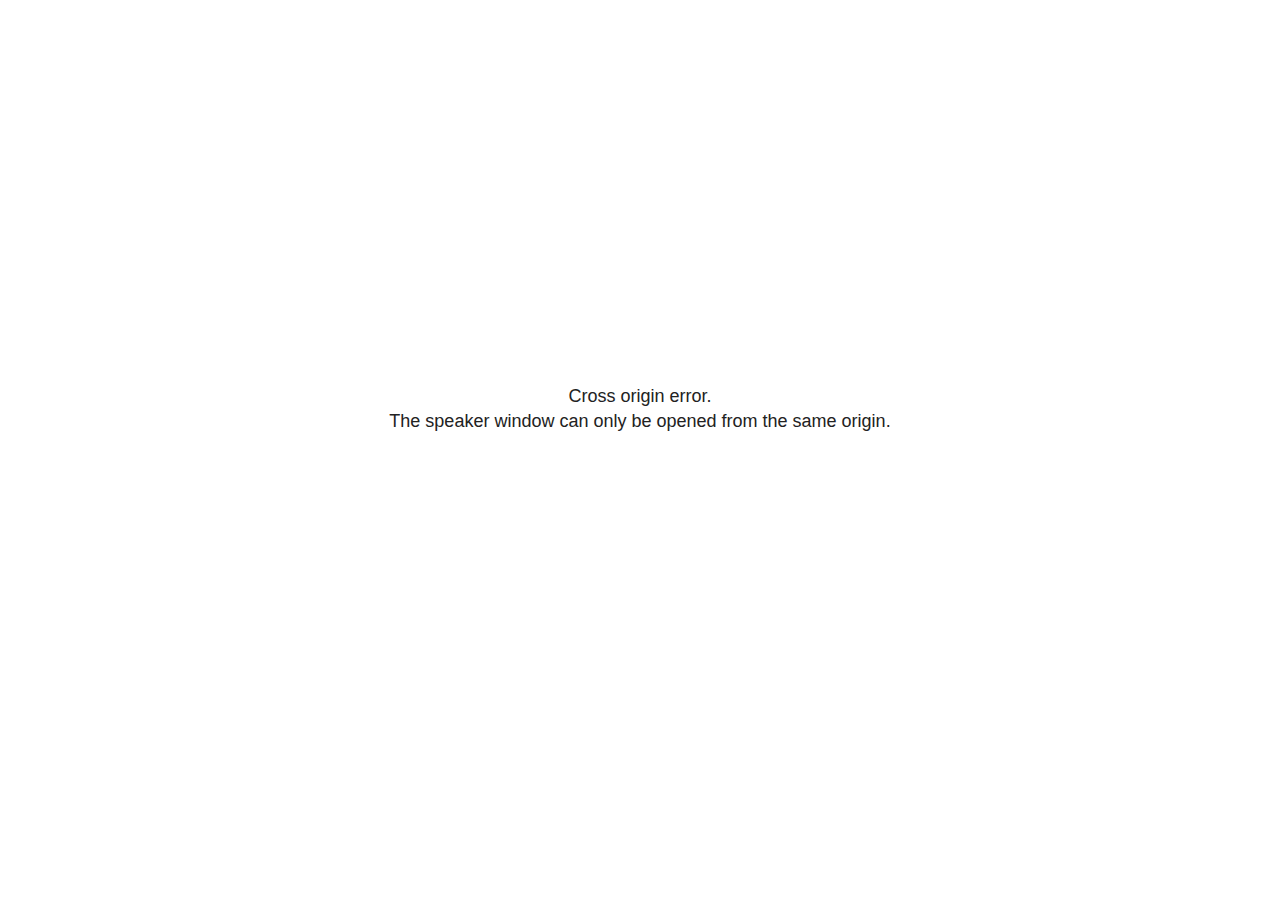
<file: _lectures/06_Regularization/06_Regularization_files/libs/revealjs/plugin/notes/speaker-view.html>
<!--
	NOTE: You need to build the notes plugin after making changes to this file.
-->
<html lang="en">
	<head>
		<meta charset="utf-8">

		<title>reveal.js - Speaker View</title>

		<style>
			body {
				font-family: Helvetica;
				font-size: 18px;
			}

			#current-slide,
			#upcoming-slide,
			#speaker-controls {
				padding: 6px;
				box-sizing: border-box;
				-moz-box-sizing: border-box;
			}

			#current-slide iframe,
			#upcoming-slide iframe {
				width: 100%;
				height: 100%;
				border: 1px solid #ddd;
			}

			#current-slide .label,
			#upcoming-slide .label {
				position: absolute;
				top: 10px;
				left: 10px;
				z-index: 2;
			}

			#connection-status {
				position: absolute;
				top: 0;
				left: 0;
				width: 100%;
				height: 100%;
				z-index: 20;
				padding: 30% 20% 20% 20%;
				font-size: 18px;
				color: #222;
				background: #fff;
				text-align: center;
				box-sizing: border-box;
				line-height: 1.4;
			}

			.overlay-element {
				height: 34px;
				line-height: 34px;
				padding: 0 10px;
				text-shadow: none;
				background: rgba( 220, 220, 220, 0.8 );
				color: #222;
				font-size: 14px;
			}

			.overlay-element.interactive:hover {
				background: rgba( 220, 220, 220, 1 );
			}

			#current-slide {
				position: absolute;
				width: 60%;
				height: 100%;
				top: 0;
				left: 0;
				padding-right: 0;
			}

			#upcoming-slide {
				position: absolute;
				width: 40%;
				height: 40%;
				right: 0;
				top: 0;
			}

			/* Speaker controls */
			#speaker-controls {
				position: absolute;
				top: 40%;
				right: 0;
				width: 40%;
				height: 60%;
				overflow: auto;
				font-size: 18px;
			}

				.speaker-controls-time.hidden,
				.speaker-controls-notes.hidden {
					display: none;
				}

				.speaker-controls-time .label,
				.speaker-controls-pace .label,
				.speaker-controls-notes .label {
					text-transform: uppercase;
					font-weight: normal;
					font-size: 0.66em;
					color: #666;
					margin: 0;
				}

				.speaker-controls-time, .speaker-controls-pace {
					border-bottom: 1px solid rgba( 200, 200, 200, 0.5 );
					margin-bottom: 10px;
					padding: 10px 16px;
					padding-bottom: 20px;
					cursor: pointer;
				}

				.speaker-controls-time .reset-button {
					opacity: 0;
					float: right;
					color: #666;
					text-decoration: none;
				}
				.speaker-controls-time:hover .reset-button {
					opacity: 1;
				}

				.speaker-controls-time .timer,
				.speaker-controls-time .clock {
					width: 50%;
				}

				.speaker-controls-time .timer,
				.speaker-controls-time .clock,
				.speaker-controls-time .pacing .hours-value,
				.speaker-controls-time .pacing .minutes-value,
				.speaker-controls-time .pacing .seconds-value {
					font-size: 1.9em;
				}

				.speaker-controls-time .timer {
					float: left;
				}

				.speaker-controls-time .clock {
					float: right;
					text-align: right;
				}

				.speaker-controls-time span.mute {
					opacity: 0.3;
				}

				.speaker-controls-time .pacing-title {
					margin-top: 5px;
				}

				.speaker-controls-time .pacing.ahead {
					color: blue;
				}

				.speaker-controls-time .pacing.on-track {
					color: green;
				}

				.speaker-controls-time .pacing.behind {
					color: red;
				}

				.speaker-controls-notes {
					padding: 10px 16px;
				}

				.speaker-controls-notes .value {
					margin-top: 5px;
					line-height: 1.4;
					font-size: 1.2em;
				}

			/* Layout selector */
			#speaker-layout {
				position: absolute;
				top: 10px;
				right: 10px;
				color: #222;
				z-index: 10;
			}
				#speaker-layout select {
					position: absolute;
					width: 100%;
					height: 100%;
					top: 0;
					left: 0;
					border: 0;
					box-shadow: 0;
					cursor: pointer;
					opacity: 0;

					font-size: 1em;
					background-color: transparent;

					-moz-appearance: none;
					-webkit-appearance: none;
					-webkit-tap-highlight-color: rgba(0, 0, 0, 0);
				}

				#speaker-layout select:focus {
					outline: none;
					box-shadow: none;
				}

			.clear {
				clear: both;
			}

			/* Speaker layout: Wide */
			body[data-speaker-layout="wide"] #current-slide,
			body[data-speaker-layout="wide"] #upcoming-slide {
				width: 50%;
				height: 45%;
				padding: 6px;
			}

			body[data-speaker-layout="wide"] #current-slide {
				top: 0;
				left: 0;
			}

			body[data-speaker-layout="wide"] #upcoming-slide {
				top: 0;
				left: 50%;
			}

			body[data-speaker-layout="wide"] #speaker-controls {
				top: 45%;
				left: 0;
				width: 100%;
				height: 50%;
				font-size: 1.25em;
			}

			/* Speaker layout: Tall */
			body[data-speaker-layout="tall"] #current-slide,
			body[data-speaker-layout="tall"] #upcoming-slide {
				width: 45%;
				height: 50%;
				padding: 6px;
			}

			body[data-speaker-layout="tall"] #current-slide {
				top: 0;
				left: 0;
			}

			body[data-speaker-layout="tall"] #upcoming-slide {
				top: 50%;
				left: 0;
			}

			body[data-speaker-layout="tall"] #speaker-controls {
				padding-top: 40px;
				top: 0;
				left: 45%;
				width: 55%;
				height: 100%;
				font-size: 1.25em;
			}

			/* Speaker layout: Notes only */
			body[data-speaker-layout="notes-only"] #current-slide,
			body[data-speaker-layout="notes-only"] #upcoming-slide {
				display: none;
			}

			body[data-speaker-layout="notes-only"] #speaker-controls {
				padding-top: 40px;
				top: 0;
				left: 0;
				width: 100%;
				height: 100%;
				font-size: 1.25em;
			}

			@media screen and (max-width: 1080px) {
				body[data-speaker-layout="default"] #speaker-controls {
					font-size: 16px;
				}
			}

			@media screen and (max-width: 900px) {
				body[data-speaker-layout="default"] #speaker-controls {
					font-size: 14px;
				}
			}

			@media screen and (max-width: 800px) {
				body[data-speaker-layout="default"] #speaker-controls {
					font-size: 12px;
				}
			}

		</style>
	</head>

	<body>

		<div id="connection-status">Loading speaker view...</div>

		<div id="current-slide"></div>
		<div id="upcoming-slide"><span class="overlay-element label">Upcoming</span></div>
		<div id="speaker-controls">
			<div class="speaker-controls-time">
				<h4 class="label">Time <span class="reset-button">Click to Reset</span></h4>
				<div class="clock">
					<span class="clock-value">0:00 AM</span>
				</div>
				<div class="timer">
					<span class="hours-value">00</span><span class="minutes-value">:00</span><span class="seconds-value">:00</span>
				</div>
				<div class="clear"></div>

				<h4 class="label pacing-title" style="display: none">Pacing – Time to finish current slide</h4>
				<div class="pacing" style="display: none">
					<span class="hours-value">00</span><span class="minutes-value">:00</span><span class="seconds-value">:00</span>
				</div>
			</div>

			<div class="speaker-controls-notes hidden">
				<h4 class="label">Notes</h4>
				<div class="value"></div>
			</div>
		</div>
		<div id="speaker-layout" class="overlay-element interactive">
			<span class="speaker-layout-label"></span>
			<select class="speaker-layout-dropdown"></select>
		</div>

		<script>

			(function() {

				var notes,
					notesValue,
					currentState,
					currentSlide,
					upcomingSlide,
					layoutLabel,
					layoutDropdown,
					pendingCalls = {},
					lastRevealApiCallId = 0,
					connected = false

				var connectionStatus = document.querySelector( '#connection-status' );

				var SPEAKER_LAYOUTS = {
					'default': 'Default',
					'wide': 'Wide',
					'tall': 'Tall',
					'notes-only': 'Notes only'
				};

				setupLayout();

				let openerOrigin;

				try {
					openerOrigin = window.opener.location.origin;
				}
				catch ( error ) { console.warn( error ) }

				// In order to prevent XSS, the speaker view will only run if its
				// opener has the same origin as itself
				if( window.location.origin !== openerOrigin ) {
					connectionStatus.innerHTML = 'Cross origin error.<br>The speaker window can only be opened from the same origin.';
					return;
				}

				var connectionTimeout = setTimeout( function() {
					connectionStatus.innerHTML = 'Error connecting to main window.<br>Please try closing and reopening the speaker view.';
				}, 5000 );

				window.addEventListener( 'message', function( event ) {

					// Validate the origin of all messages to avoid parsing messages
					// that aren't meant for us. Ignore when running off file:// so
					// that the speaker view continues to work without a web server.
					if( window.location.origin !== event.origin && window.location.origin !== 'file://' ) {
						return
					}

					clearTimeout( connectionTimeout );
					connectionStatus.style.display = 'none';

					var data = JSON.parse( event.data );

					// The overview mode is only useful to the reveal.js instance
					// where navigation occurs so we don't sync it
					if( data.state ) delete data.state.overview;

					// Messages sent by the notes plugin inside of the main window
					if( data && data.namespace === 'reveal-notes' ) {
						if( data.type === 'connect' ) {
							handleConnectMessage( data );
						}
						else if( data.type === 'state' ) {
							handleStateMessage( data );
						}
						else if( data.type === 'return' ) {
							pendingCalls[data.callId](data.result);
							delete pendingCalls[data.callId];
						}
					}
					// Messages sent by the reveal.js inside of the current slide preview
					else if( data && data.namespace === 'reveal' ) {
						if( /ready/.test( data.eventName ) ) {
							// Send a message back to notify that the handshake is complete
							window.opener.postMessage( JSON.stringify({ namespace: 'reveal-notes', type: 'connected'} ), '*' );
						}
						else if( /slidechanged|fragmentshown|fragmenthidden|paused|resumed/.test( data.eventName ) && currentState !== JSON.stringify( data.state ) ) {

							dispatchStateToMainWindow( data.state );

						}
					}

				} );

				/**
				 * Updates the presentation in the main window to match the state
				 * of the presentation in the notes window.
				 */
				const dispatchStateToMainWindow = debounce(( state ) => {
					window.opener.postMessage( JSON.stringify({ method: 'setState', args: [ state ]} ), '*' );
				}, 500);

				/**
				 * Asynchronously calls the Reveal.js API of the main frame.
				 */
				function callRevealApi( methodName, methodArguments, callback ) {

					var callId = ++lastRevealApiCallId;
					pendingCalls[callId] = callback;
					window.opener.postMessage( JSON.stringify( {
						namespace: 'reveal-notes',
						type: 'call',
						callId: callId,
						methodName: methodName,
						arguments: methodArguments
					} ), '*' );

				}

				/**
				 * Called when the main window is trying to establish a
				 * connection.
				 */
				function handleConnectMessage( data ) {

					if( connected === false ) {
						connected = true;

						setupIframes( data );
						setupKeyboard();
						setupNotes();
						setupTimer();
						setupHeartbeat();
					}

				}

				/**
				 * Called when the main window sends an updated state.
				 */
				function handleStateMessage( data ) {

					// Store the most recently set state to avoid circular loops
					// applying the same state
					currentState = JSON.stringify( data.state );

					// No need for updating the notes in case of fragment changes
					if ( data.notes ) {
						notes.classList.remove( 'hidden' );
						notesValue.style.whiteSpace = data.whitespace;
						if( data.markdown ) {
							notesValue.innerHTML = marked( data.notes );
						}
						else {
							notesValue.innerHTML = data.notes;
						}
					}
					else {
						notes.classList.add( 'hidden' );
					}

					// Update the note slides
					currentSlide.contentWindow.postMessage( JSON.stringify({ method: 'setState', args: [ data.state ] }), '*' );
					upcomingSlide.contentWindow.postMessage( JSON.stringify({ method: 'setState', args: [ data.state ] }), '*' );
					upcomingSlide.contentWindow.postMessage( JSON.stringify({ method: 'next' }), '*' );

				}

				// Limit to max one state update per X ms
				handleStateMessage = debounce( handleStateMessage, 200 );

				/**
				 * Forward keyboard events to the current slide window.
				 * This enables keyboard events to work even if focus
				 * isn't set on the current slide iframe.
				 *
				 * Block F5 default handling, it reloads and disconnects
				 * the speaker notes window.
				 */
				function setupKeyboard() {

					document.addEventListener( 'keydown', function( event ) {
						if( event.keyCode === 116 || ( event.metaKey && event.keyCode === 82 ) ) {
							event.preventDefault();
							return false;
						}
						currentSlide.contentWindow.postMessage( JSON.stringify({ method: 'triggerKey', args: [ event.keyCode ] }), '*' );
					} );

				}

				/**
				 * Creates the preview iframes.
				 */
				function setupIframes( data ) {

					var params = [
						'receiver',
						'progress=false',
						'history=false',
						'transition=none',
						'autoSlide=0',
						'backgroundTransition=none'
					].join( '&' );

					var urlSeparator = /\?/.test(data.url) ? '&' : '?';
					var hash = '#/' + data.state.indexh + '/' + data.state.indexv;
					var currentURL = data.url + urlSeparator + params + '&scrollActivationWidth=false&postMessageEvents=true' + hash;
					var upcomingURL = data.url + urlSeparator + params + '&scrollActivationWidth=false&controls=false' + hash;

					currentSlide = document.createElement( 'iframe' );
					currentSlide.setAttribute( 'width', 1280 );
					currentSlide.setAttribute( 'height', 1024 );
					currentSlide.setAttribute( 'src', currentURL );
					document.querySelector( '#current-slide' ).appendChild( currentSlide );

					upcomingSlide = document.createElement( 'iframe' );
					upcomingSlide.setAttribute( 'width', 640 );
					upcomingSlide.setAttribute( 'height', 512 );
					upcomingSlide.setAttribute( 'src', upcomingURL );
					document.querySelector( '#upcoming-slide' ).appendChild( upcomingSlide );

				}

				/**
				 * Setup the notes UI.
				 */
				function setupNotes() {

					notes = document.querySelector( '.speaker-controls-notes' );
					notesValue = document.querySelector( '.speaker-controls-notes .value' );

				}

				/**
				 * We send out a heartbeat at all times to ensure we can
				 * reconnect with the main presentation window after reloads.
				 */
				function setupHeartbeat() {

					setInterval( () => {
						window.opener.postMessage( JSON.stringify({ namespace: 'reveal-notes', type: 'heartbeat'} ), '*' );
					}, 1000 );

				}

				function getTimings( callback ) {

					callRevealApi( 'getSlidesAttributes', [], function ( slideAttributes ) {
						callRevealApi( 'getConfig', [], function ( config ) {
							var totalTime = config.totalTime;
							var minTimePerSlide = config.minimumTimePerSlide || 0;
							var defaultTiming = config.defaultTiming;
							if ((defaultTiming == null) && (totalTime == null)) {
								callback(null);
								return;
							}
							// Setting totalTime overrides defaultTiming
							if (totalTime) {
								defaultTiming = 0;
							}
							var timings = [];
							for ( var i in slideAttributes ) {
								var slide = slideAttributes[ i ];
								var timing = defaultTiming;
								if( slide.hasOwnProperty( 'data-timing' )) {
									var t = slide[ 'data-timing' ];
									timing = parseInt(t);
									if( isNaN(timing) ) {
										console.warn("Could not parse timing '" + t + "' of slide " + i + "; using default of " + defaultTiming);
										timing = defaultTiming;
									}
								}
								timings.push(timing);
							}
							if ( totalTime ) {
								// After we've allocated time to individual slides, we summarize it and
								// subtract it from the total time
								var remainingTime = totalTime - timings.reduce( function(a, b) { return a + b; }, 0 );
								// The remaining time is divided by the number of slides that have 0 seconds
								// allocated at the moment, giving the average time-per-slide on the remaining slides
								var remainingSlides = (timings.filter( function(x) { return x == 0 }) ).length
								var timePerSlide = Math.round( remainingTime / remainingSlides, 0 )
								// And now we replace every zero-value timing with that average
								timings = timings.map( function(x) { return (x==0 ? timePerSlide : x) } );
							}
							var slidesUnderMinimum = timings.filter( function(x) { return (x < minTimePerSlide) } ).length
							if ( slidesUnderMinimum ) {
								message = "The pacing time for " + slidesUnderMinimum + " slide(s) is under the configured minimum of " + minTimePerSlide + " seconds. Check the data-timing attribute on individual slides, or consider increasing the totalTime or minimumTimePerSlide configuration options (or removing some slides).";
								alert(message);
							}
							callback( timings );
						} );
					} );

				}

				/**
				 * Return the number of seconds allocated for presenting
				 * all slides up to and including this one.
				 */
				function getTimeAllocated( timings, callback ) {

					callRevealApi( 'getSlidePastCount', [], function ( currentSlide ) {
						var allocated = 0;
						for (var i in timings.slice(0, currentSlide + 1)) {
							allocated += timings[i];
						}
						callback( allocated );
					} );

				}

				/**
				 * Create the timer and clock and start updating them
				 * at an interval.
				 */
				function setupTimer() {

					var start = new Date(),
					timeEl = document.querySelector( '.speaker-controls-time' ),
					clockEl = timeEl.querySelector( '.clock-value' ),
					hoursEl = timeEl.querySelector( '.hours-value' ),
					minutesEl = timeEl.querySelector( '.minutes-value' ),
					secondsEl = timeEl.querySelector( '.seconds-value' ),
					pacingTitleEl = timeEl.querySelector( '.pacing-title' ),
					pacingEl = timeEl.querySelector( '.pacing' ),
					pacingHoursEl = pacingEl.querySelector( '.hours-value' ),
					pacingMinutesEl = pacingEl.querySelector( '.minutes-value' ),
					pacingSecondsEl = pacingEl.querySelector( '.seconds-value' );

					var timings = null;
					getTimings( function ( _timings ) {

						timings = _timings;
						if (_timings !== null) {
							pacingTitleEl.style.removeProperty('display');
							pacingEl.style.removeProperty('display');
						}

						// Update once directly
						_updateTimer();

						// Then update every second
						setInterval( _updateTimer, 1000 );

					} );


					function _resetTimer() {

						if (timings == null) {
							start = new Date();
							_updateTimer();
						}
						else {
							// Reset timer to beginning of current slide
							getTimeAllocated( timings, function ( slideEndTimingSeconds ) {
								var slideEndTiming = slideEndTimingSeconds * 1000;
								callRevealApi( 'getSlidePastCount', [], function ( currentSlide ) {
									var currentSlideTiming = timings[currentSlide] * 1000;
									var previousSlidesTiming = slideEndTiming - currentSlideTiming;
									var now = new Date();
									start = new Date(now.getTime() - previousSlidesTiming);
									_updateTimer();
								} );
							} );
						}

					}

					timeEl.addEventListener( 'click', function() {
						_resetTimer();
						return false;
					} );

					function _displayTime( hrEl, minEl, secEl, time) {

						var sign = Math.sign(time) == -1 ? "-" : "";
						time = Math.abs(Math.round(time / 1000));
						var seconds = time % 60;
						var minutes = Math.floor( time / 60 ) % 60 ;
						var hours = Math.floor( time / ( 60 * 60 )) ;
						hrEl.innerHTML = sign + zeroPadInteger( hours );
						if (hours == 0) {
							hrEl.classList.add( 'mute' );
						}
						else {
							hrEl.classList.remove( 'mute' );
						}
						minEl.innerHTML = ':' + zeroPadInteger( minutes );
						if (hours == 0 && minutes == 0) {
							minEl.classList.add( 'mute' );
						}
						else {
							minEl.classList.remove( 'mute' );
						}
						secEl.innerHTML = ':' + zeroPadInteger( seconds );
					}

					function _updateTimer() {

						var diff, hours, minutes, seconds,
						now = new Date();

						diff = now.getTime() - start.getTime();

						clockEl.innerHTML = now.toLocaleTimeString( 'en-US', { hour12: true, hour: '2-digit', minute:'2-digit' } );
						_displayTime( hoursEl, minutesEl, secondsEl, diff );
						if (timings !== null) {
							_updatePacing(diff);
						}

					}

					function _updatePacing(diff) {

						getTimeAllocated( timings, function ( slideEndTimingSeconds ) {
							var slideEndTiming = slideEndTimingSeconds * 1000;

							callRevealApi( 'getSlidePastCount', [], function ( currentSlide ) {
								var currentSlideTiming = timings[currentSlide] * 1000;
								var timeLeftCurrentSlide = slideEndTiming - diff;
								if (timeLeftCurrentSlide < 0) {
									pacingEl.className = 'pacing behind';
								}
								else if (timeLeftCurrentSlide < currentSlideTiming) {
									pacingEl.className = 'pacing on-track';
								}
								else {
									pacingEl.className = 'pacing ahead';
								}
								_displayTime( pacingHoursEl, pacingMinutesEl, pacingSecondsEl, timeLeftCurrentSlide );
							} );
						} );
					}

				}

				/**
				 * Sets up the speaker view layout and layout selector.
				 */
				function setupLayout() {

					layoutDropdown = document.querySelector( '.speaker-layout-dropdown' );
					layoutLabel = document.querySelector( '.speaker-layout-label' );

					// Render the list of available layouts
					for( var id in SPEAKER_LAYOUTS ) {
						var option = document.createElement( 'option' );
						option.setAttribute( 'value', id );
						option.textContent = SPEAKER_LAYOUTS[ id ];
						layoutDropdown.appendChild( option );
					}

					// Monitor the dropdown for changes
					layoutDropdown.addEventListener( 'change', function( event ) {

						setLayout( layoutDropdown.value );

					}, false );

					// Restore any currently persisted layout
					setLayout( getLayout() );

				}

				/**
				 * Sets a new speaker view layout. The layout is persisted
				 * in local storage.
				 */
				function setLayout( value ) {

					var title = SPEAKER_LAYOUTS[ value ];

					layoutLabel.innerHTML = 'Layout' + ( title ? ( ': ' + title ) : '' );
					layoutDropdown.value = value;

					document.body.setAttribute( 'data-speaker-layout', value );

					// Persist locally
					if( supportsLocalStorage() ) {
						window.localStorage.setItem( 'reveal-speaker-layout', value );
					}

				}

				/**
				 * Returns the ID of the most recently set speaker layout
				 * or our default layout if none has been set.
				 */
				function getLayout() {

					if( supportsLocalStorage() ) {
						var layout = window.localStorage.getItem( 'reveal-speaker-layout' );
						if( layout ) {
							return layout;
						}
					}

					// Default to the first record in the layouts hash
					for( var id in SPEAKER_LAYOUTS ) {
						return id;
					}

				}

				function supportsLocalStorage() {

					try {
						localStorage.setItem('test', 'test');
						localStorage.removeItem('test');
						return true;
					}
					catch( e ) {
						return false;
					}

				}

				function zeroPadInteger( num ) {

					var str = '00' + parseInt( num );
					return str.substring( str.length - 2 );

				}

				/**
				 * Limits the frequency at which a function can be called.
				 */
				function debounce( fn, ms ) {

					var lastTime = 0,
						timeout;

					return function() {

						var args = arguments;
						var context = this;

						clearTimeout( timeout );

						var timeSinceLastCall = Date.now() - lastTime;
						if( timeSinceLastCall > ms ) {
							fn.apply( context, args );
							lastTime = Date.now();
						}
						else {
							timeout = setTimeout( function() {
								fn.apply( context, args );
								lastTime = Date.now();
							}, ms - timeSinceLastCall );
						}

					}

				}

			})();

		</script>
	</body>
</html>
</file>
